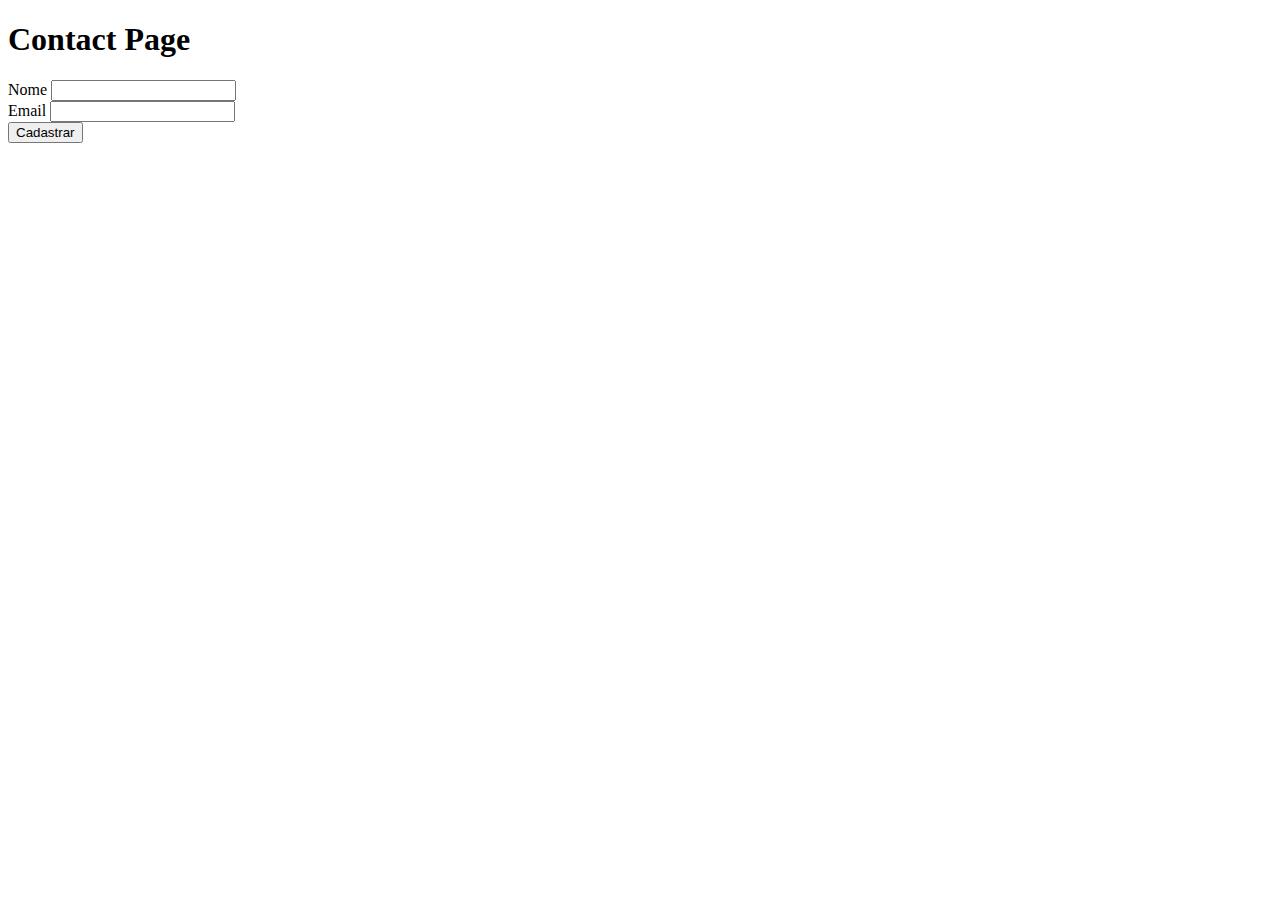
<file: Aula 04/view/templates/contact.html>
<!DOCTYPE html>
<html lang="en">
<head>
    <meta charset="UTF-8">
    <meta name="viewport" content="width=device-width, initial-scale=1.0">
    <title>Contact Page</title>
</head>
<body>
    <h1>Contact Page</h1>

    <form method="POST">
        <label for="name">Nome</label>
        <input type="text" name="name" id="name" required>

        <br/>

        <label for="email">Email</label>
        <input type="email" name="email" id="email" required>

        <br/>
        <button type="submit">Cadastrar</button>
    </form>
</body>
</html>
</file>
